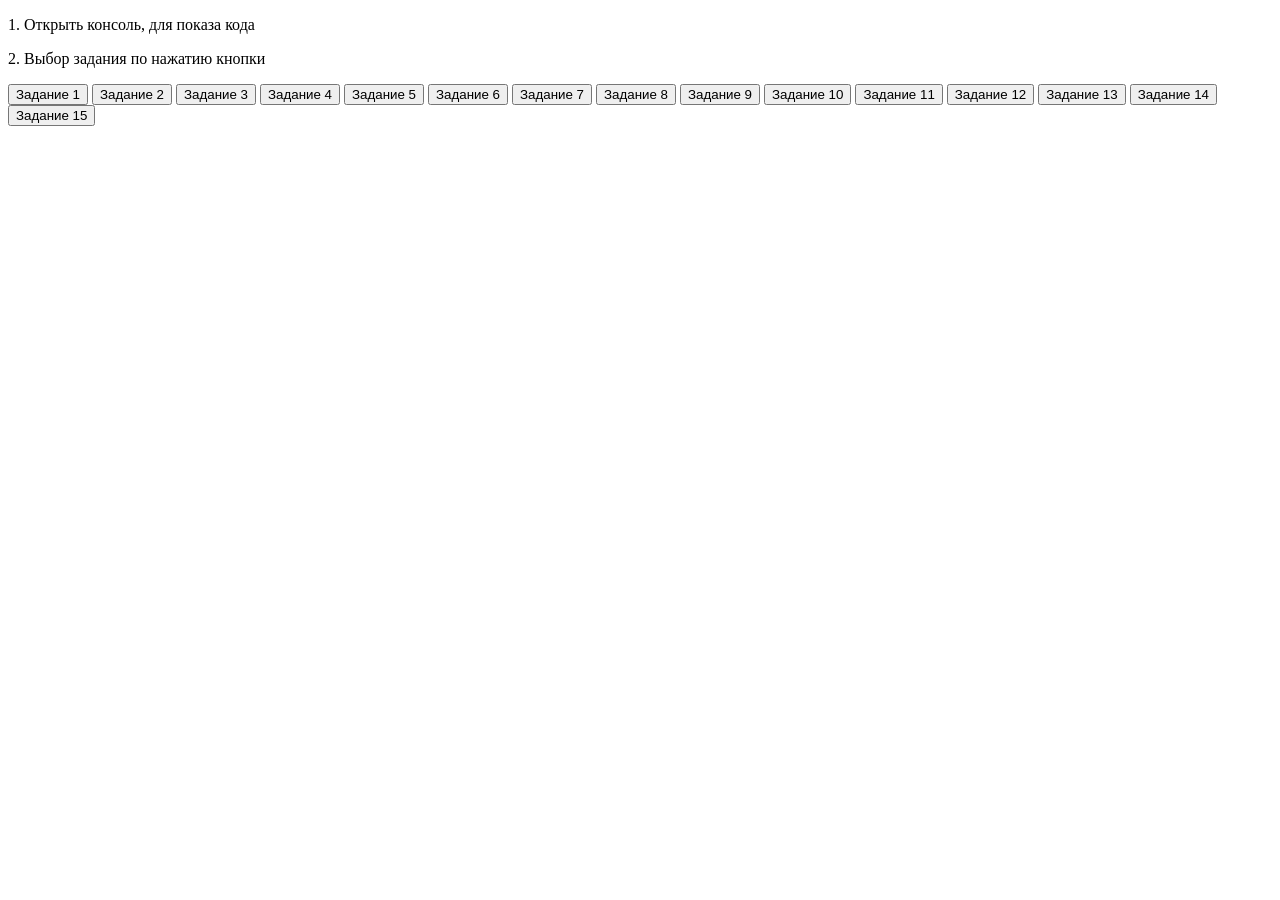
<file: Async/index.html>
<!DOCTYPE html>
<html lang="en">
<head>
    <meta charset="UTF-8">
    <meta name="viewport" content="width=device-width, initial-scale=1.0">
    <title>Document</title>
    <!-- <base href="/Async/"> -->
     <style>
     </style>
</head>
<body>
    <div class="buttons_container">
        <p>1. Открыть консоль, для показа кода</p>
        <p>2. Выбор задания по нажатию кнопки</p>
        <button class="btn" data-task="1">Задание 1</button>
        <button class="btn" data-task="2">Задание 2</button>
        <button class="btn" data-task="3">Задание 3</button>
        <button class="btn" data-task="4">Задание 4</button>
        <button class="btn" data-task="5">Задание 5</button>
        <button class="btn" data-task="6">Задание 6</button>
        <button class="btn" data-task="7">Задание 7</button>
        <button class="btn" data-task="8">Задание 8</button>
        <button class="btn" data-task="9">Задание 9</button>
        <button class="btn" data-task="10">Задание 10</button>
        <button class="btn" data-task="11">Задание 11</button>
        <button class="btn" data-task="12">Задание 12</button>
        <button class="btn" data-task="13">Задание 13</button>
        <button class="btn" data-task="14">Задание 14</button>
        <button class="btn" data-task="15">Задание 15</button>

        <div class="render"></div>
    </div>
    
    <script src="ext.js" type="module"></script>
    <script src="main.js" type="module"></script>
</body>
</html>
</file>
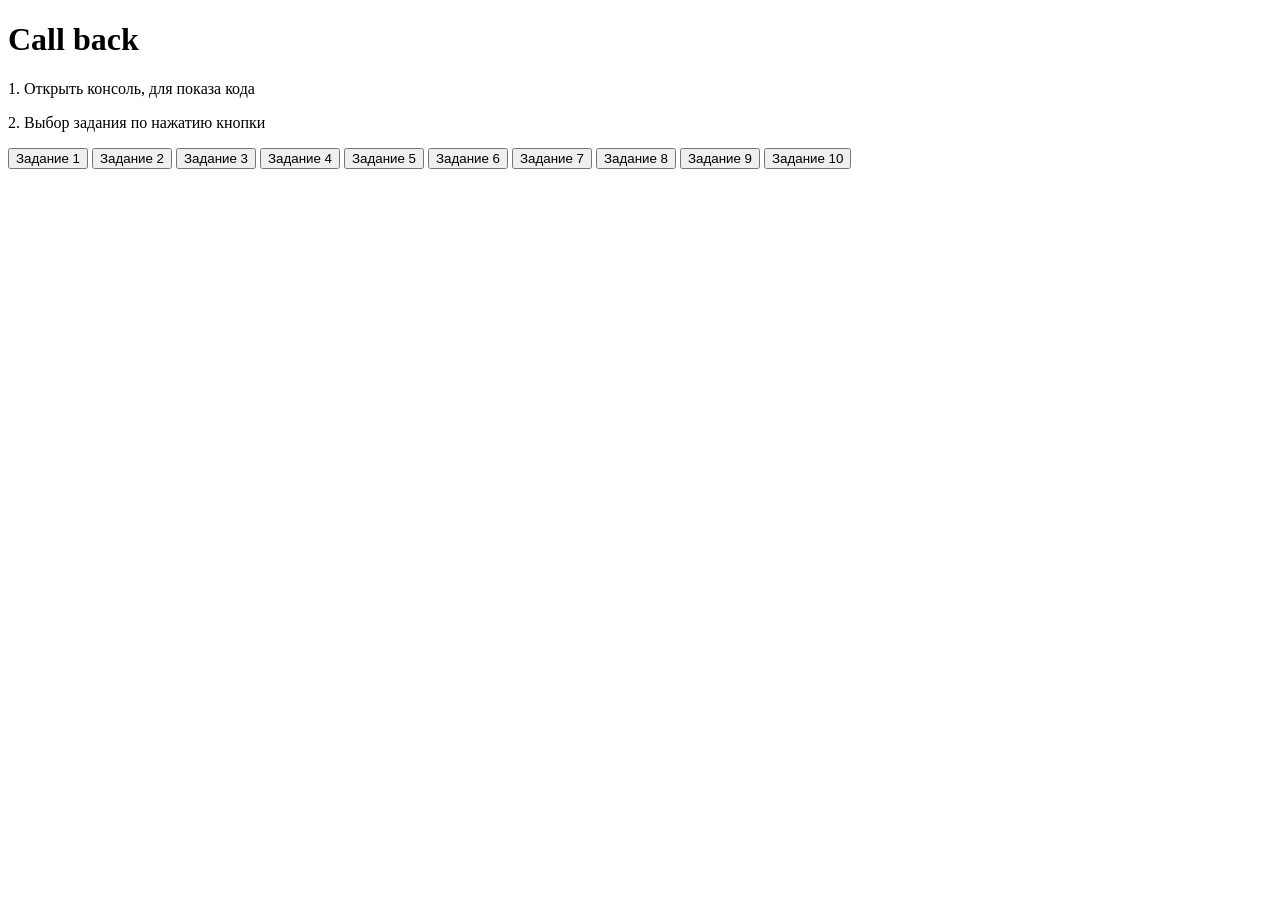
<file: CallBack/index.html>
<!DOCTYPE html>
<html lang="en">

    <head>
        <meta charset="UTF-8">
        <meta name="viewport" content="width=device-width, initial-scale=1.0">
        <title>Document</title>
    </head>

    <body>
        <h1>Call back</h1>
        <div class="buttons_container">
            <p>1. Открыть консоль, для показа кода</p>
            <p>2. Выбор задания по нажатию кнопки</p>
            <button class="btn" data-task="1">Задание 1</button>
            <button class="btn" data-task="2">Задание 2</button>
            <button class="btn" data-task="3">Задание 3</button>
            <button class="btn" data-task="4">Задание 4</button>
            <button class="btn" data-task="5">Задание 5</button>
            <button class="btn" data-task="6">Задание 6</button>
            <button class="btn" data-task="7">Задание 7</button>
            <button class="btn" data-task="8">Задание 8</button>
            <button class="btn" data-task="9">Задание 9</button>
            <button class="btn" data-task="10">Задание 10</button>

            <div class="render"></div>
        </div>

        <script src="ext.js" type="module"></script>
        <script src="main.js" type="module"></script>
    </body>

</html>
</file>
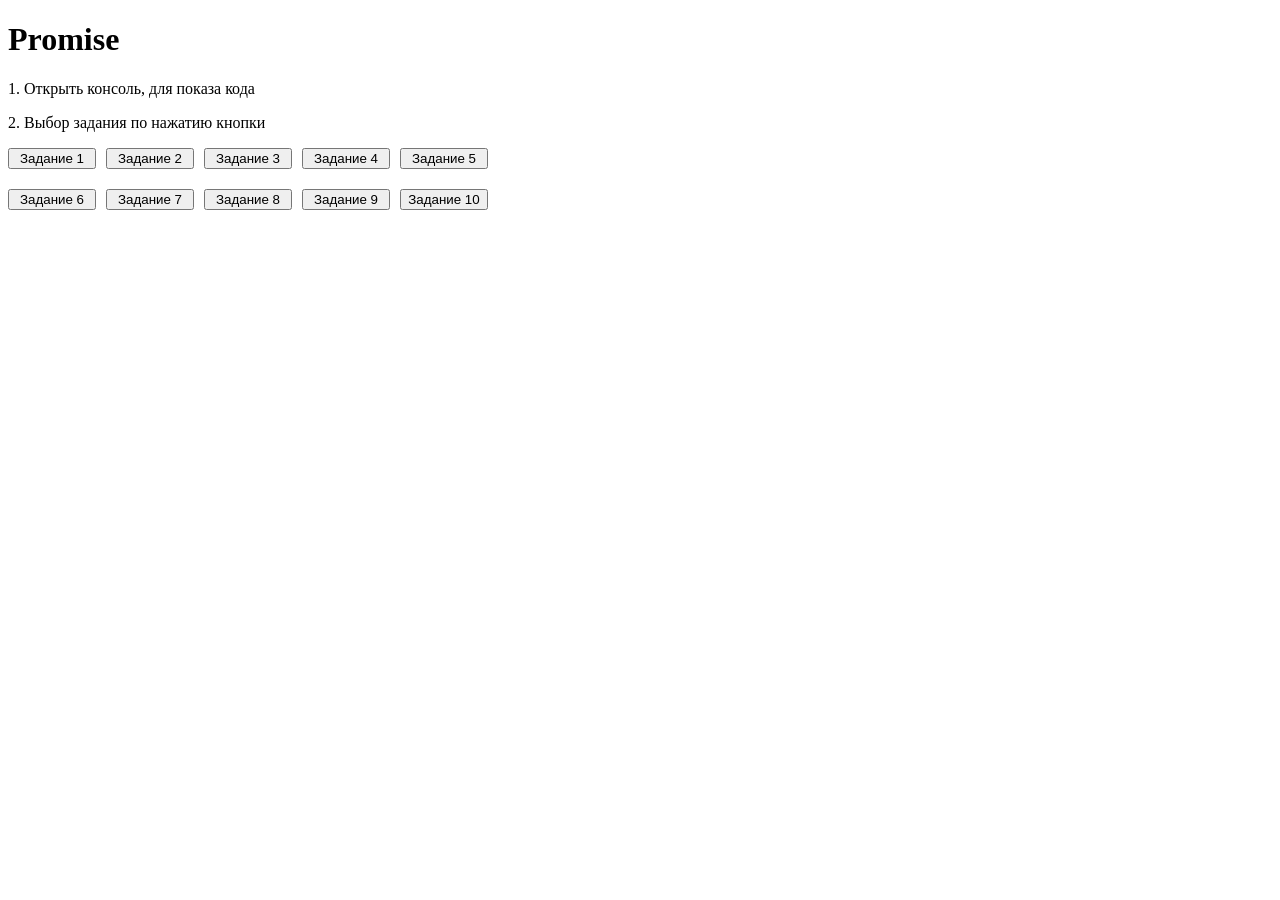
<file: promise/index.html>
<!DOCTYPE html>
<html lang="en">

    <head>
        <meta charset="UTF-8">
        <meta name="viewport" content="width=device-width, initial-scale=1.0">
        <title>Промисы</title>
        <style>
            button {
                margin-bottom: 10px;
                width: 88px;
            }
            .container {
                width: 500px;
            }
            .flex {
                display: flex;
                flex-wrap: wrap;
                gap: 10px;
            }
        </style>
    </head>

    <body>
        <h1>Promise</h1>
        <p>1. Открыть консоль, для показа кода</p>
        <p>2. Выбор задания по нажатию кнопки</p>
        <div class="buttons_container container flex">
            <button class="btn" data-task="1">Задание 1</button>
            <button class="btn" data-task="2">Задание 2</button>
            <button class="btn" data-task="3">Задание 3</button>
            <button class="btn" data-task="4">Задание 4</button>
            <button class="btn" data-task="5">Задание 5</button>
            <button class="btn" data-task="6">Задание 6</button>
            <button class="btn" data-task="7">Задание 7</button>
            <button class="btn" data-task="8">Задание 8</button>
            <button class="btn" data-task="9">Задание 9</button>
            <button class="btn" data-task="10">Задание 10</button>

            <div class="render"></div>
        </div>

        <script src="ext.js" type="module"></script>
        <script src="main.js" type="module"></script>
    </body>

</html>
</file>
